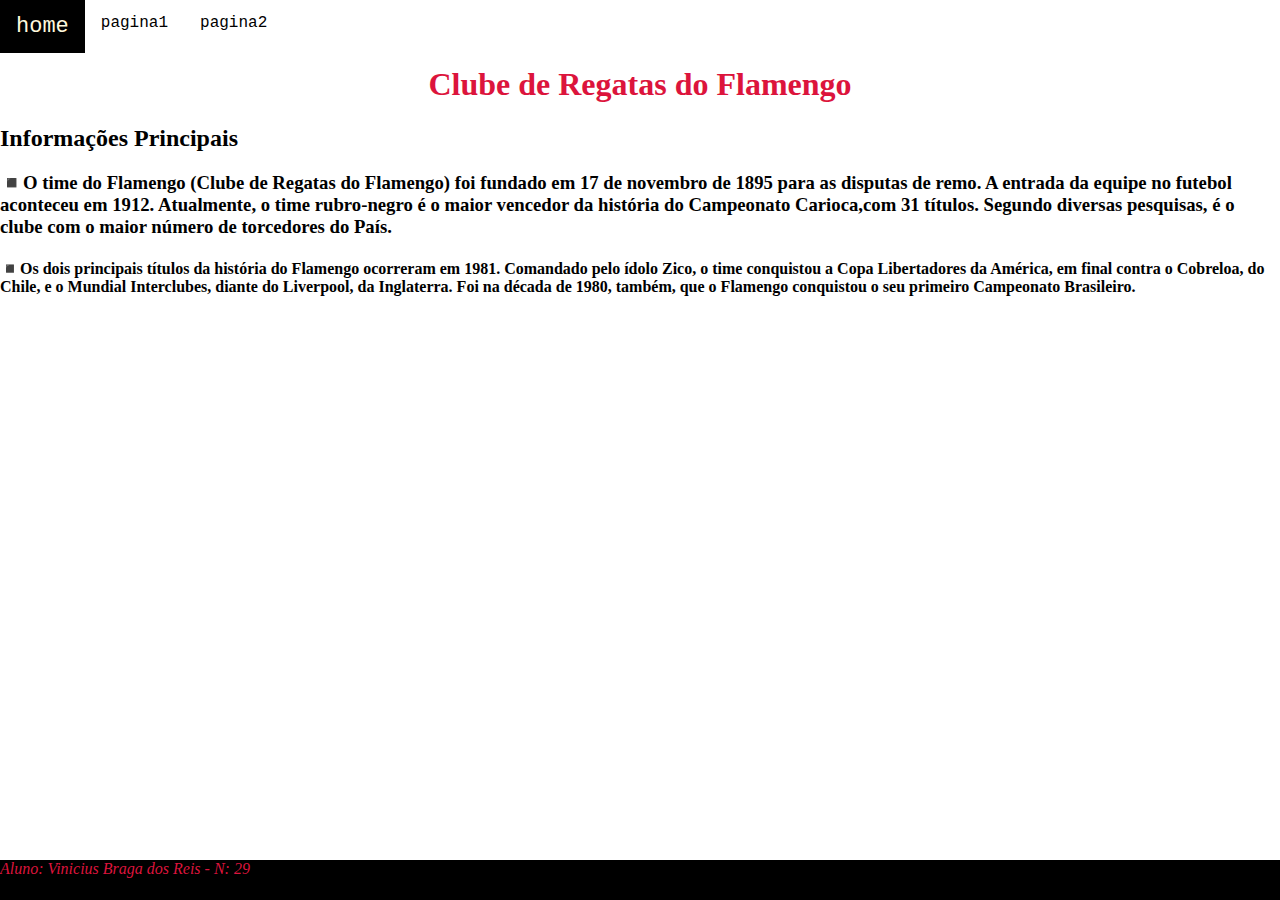
<file: index.html>
<!DOCTYPE html>
<html lang="pt-br" dir="ltr">
  <head>
    <meta charset="utf-8">
    <title></title>
    <link rel="stylesheet" href="estilo.css">
  </head>
  <body>
    <div class="menuPrincipal">
      <nav>
          <ul>
              <li><a href="index.html">home</a></li>
              <li><a href="pagina1.html">pagina1</a></li>
              <li><a href="pagina2.html">pagina2</a></li>
          </ul>
      </nav>
     </div>
    
     <div class="conteudo">
      <h1 style="color: crimson;">Clube de Regatas do Flamengo</h1>

      <h2> Informações Principais</h2>

      <h3>◾O time do Flamengo (Clube de Regatas do Flamengo)
         foi fundado em 17 de novembro de 1895 para as disputas de remo.
         A entrada da equipe no futebol aconteceu em 1912.
         Atualmente, o time rubro-negro é o maior vencedor
          da história do Campeonato Carioca,com 31 títulos.
           Segundo diversas pesquisas, é o clube com
            o maior número de torcedores do País.</h3>

      <h4>◾Os dois principais títulos da história do Flamengo ocorreram em 1981.
         Comandado pelo ídolo Zico, o time conquistou a Copa Libertadores da América, em final contra o Cobreloa,
          do Chile, e o Mundial Interclubes, diante do Liverpool, da Inglaterra. Foi na década de 1980, também, 
          que o Flamengo conquistou o seu primeiro Campeonato Brasileiro.</h4>



     </div>

     
     <div class="rodape">
       Aluno: Vinicius Braga dos Reis - N: 29
     </div>
      
  </body>
</html>
</file>
<file: estilo.css>
body {
  background: rgb(255, 255, 255);
  margin: 0;
  padding: 0;
}
h1 {
  text-align: center;
}

.menuPrincipal {
  position: absolute;
  width: 100%;
  height: 45px;
  background-color: rgb(255, 255, 255);
  top: 0;
  left: 0;

}
nav ul {
  list-style-type: none;
  margin: 0;
  padding: 0;
  overflow: 0;
}
li {
  float: left;
}
li a {
  display: block;
  color: rgb(0, 0, 0);
  text-align: center;
  padding: 14px 16px;
  text-decoration: none;
  font-family: 'Courier New', Courier, monospace;
}
li a:hover {
  background-color: rgb(0, 0, 0);
  color: cornsilk;
  font-size: 22px;
}
#HulkFlamengo {
  height: 80%;
  width: 40%;
}
.boxHulk {
  position: relative;
  width: 100%;
  height: 100% ;
  background-color: black;
  top: 50px;
  left: 10;
  border-color: red;
  border-width: 10px;
  border-style: dashed;
  margin: 20px;
  padding: 10px;
  display: flex;
  justify-content: center;
}
.rodape {
  position: absolute;
  bottom: 0;
  background-color: black; 
  color: crimson;
  width: 100%;
  left: 0;
  height: 40px;
  justify-content: center;
  font-style: italic;
}
.conteudo {
  position: absolute;
  top: 45px;
  
}
</file>
